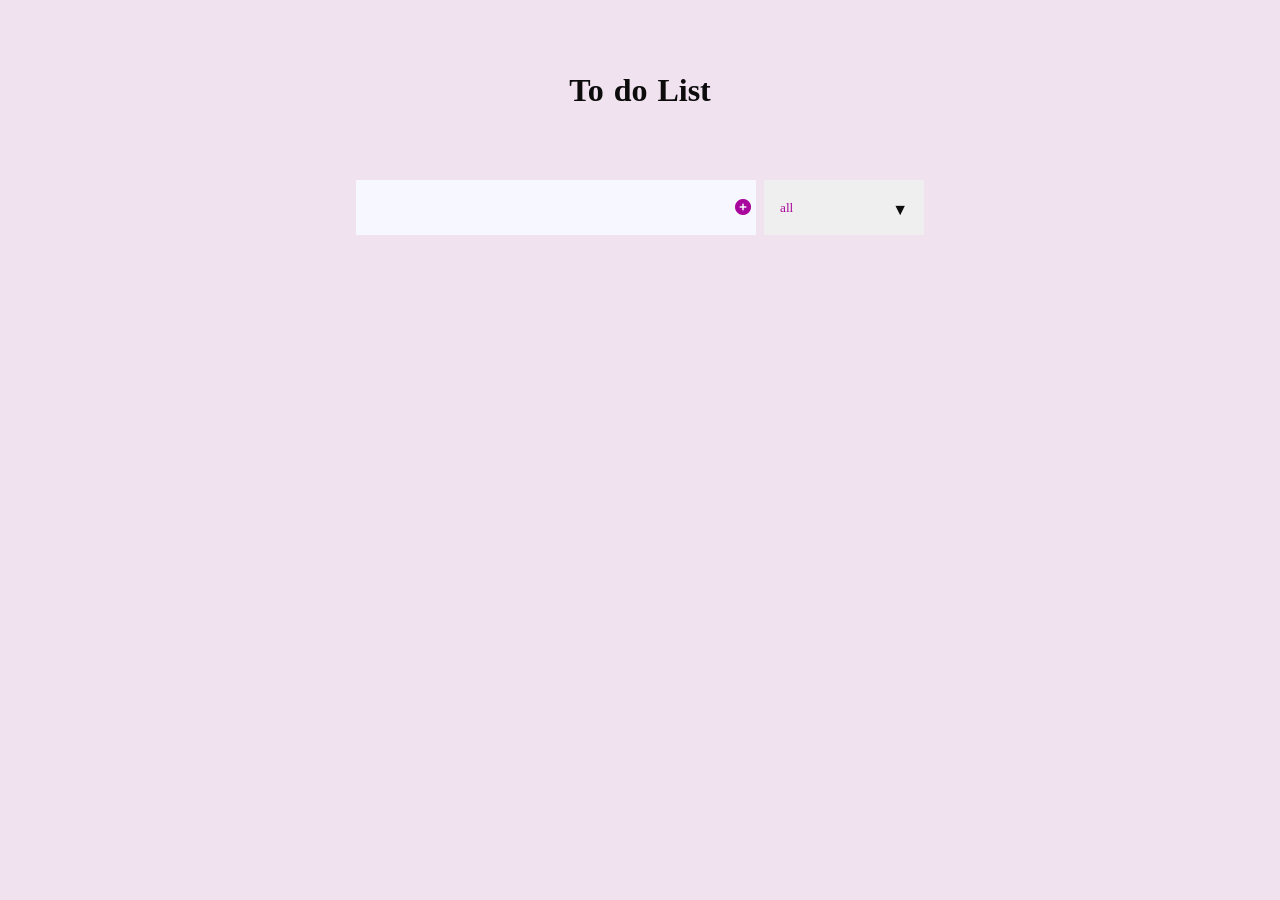
<file: lecture code/index.html>
<!DOCTYPE html>
<html lang="en">
<head>
    <meta charset="UTF-8">
    <meta http-equiv="X-UA-Compatible" content="IE=edge">
    <meta name="viewport" content="width=device-width, initial-scale=1.0">
    <title>TodoList</title>
    <link rel="stylesheet" href="https://cdnjs.cloudflare.com/ajax/libs/font-awesome/6.0.0/css/all.min.css" 
    integrity="sha512-9usAa10IRO0HhonpyAIVpjrylPvoDwiPUiKdWk5t3PyolY1cOd4DSE0Ga+ri4AuTroPR5aQvXU9xC6qOPnzFeg=="
     crossorigin="anonymous" referrerpolicy="no-referrer" />
    <link rel="stylesheet" href="./style.css">
</head>
<body>
    <header><h1>To do List</h1></header>
    <section class="container">
        <div class="form-container">
            <form>
                <input type="text" class="todo-input">
                <button class="todoButton" type="submit"><i class="fa-solid fa-circle-plus"></i></button>
            </form>
            <div class="select">
                <select class="filter-todos" name="todos">
                    <option value="all">all</option>
                    <option value="completed">completed</option>
                    <option value="uncompleted">uncompleted</option>
                    
                </select>
            </div>
        </div>
        <div class="todo-container"><ul class="toDoLoist"></ul></div>
    </section>
<script src="./index.js" ></script>
</body>
</html>
</file>
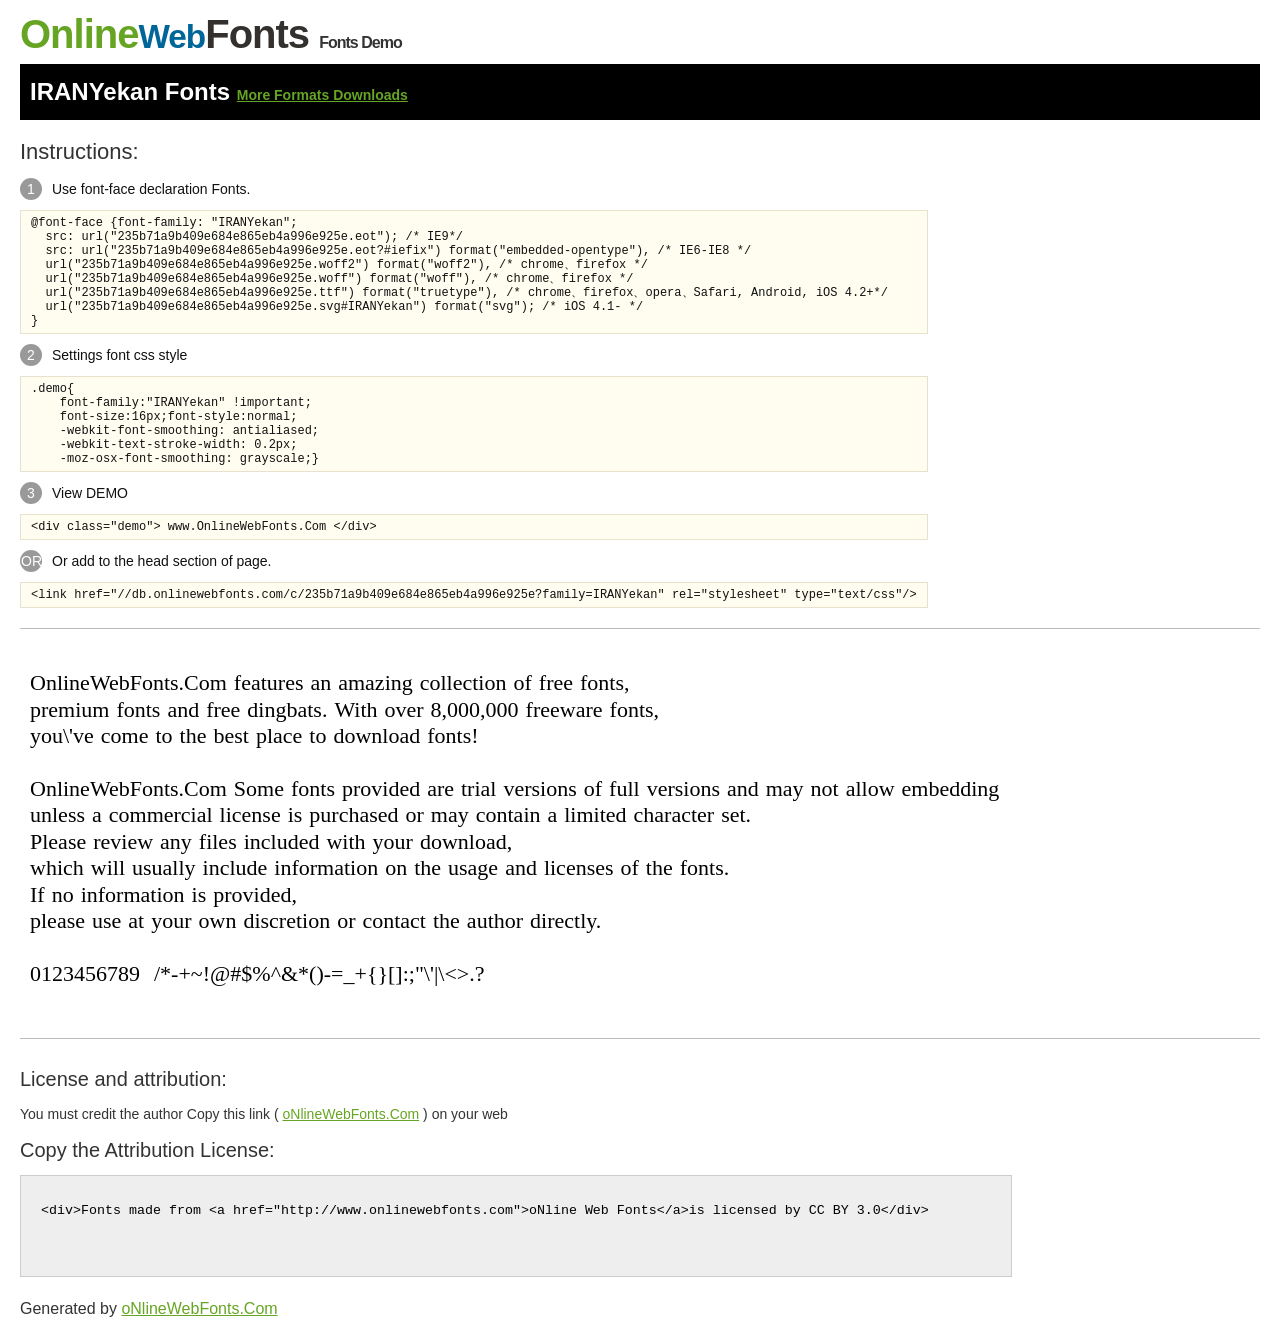
<file: lecture code/assets/fonts/IRANYekan/@font-face/Demo.html>
<!DOCTYPE html>
<html>
<head>
<meta charset="utf-8"/>
<title>IRANYekan Font - OnlineWebFonts.COM</title>
<style type="text/css">
@font-face {font-family: "IRANYekan";
  src: url("235b71a9b409e684e865eb4a996e925e.eot"); /* IE9*/
  src: url("235b71a9b409e684e865eb4a996e925e.eot?#iefix") format("embedded-opentype"), /* IE6-IE8 */
  url("235b71a9b409e684e865eb4a996e925e.woff2") format("woff2"), /* chrome、firefox */
  url("235b71a9b409e684e865eb4a996e925e.woff") format("woff"), /* chrome、firefox */
  url("235b71a9b409e684e865eb4a996e925e.ttf") format("truetype"), /* chrome、firefox、opera、Safari, Android, iOS 4.2+*/
  url("235b71a9b409e684e865eb4a996e925e.svg#IRANYekan") format("svg"); /* iOS 4.1- */
}
*{margin:0;padding:0;list-style:none;}pre{border:solid 1px #e7e1cd;background-color:#fffdef;overflow:auto;font-size:12px;line-height:14px;margin-top:10px;margin-right:0;margin-bottom:10px;margin-left:0;padding-top:5px;padding-right:10px;padding-bottom:5px;padding-left:10px;}.demo pre{color:#000;line-height: 1.2em;font-family:"IRANYekan"!important;font-size:22px;background-color:#FFF;border-top-width:0px;border-right-width:0px;border-bottom-width:0px;border-left-width:0px;}body{font-family:sans-serif;line-height:1.5;font-size:16px;padding:20px;color:#333;}:hover,:before,:after{-webkit-transition:all 0.1s ease-in;-moz-transition:all 0.1s ease-in;-ms-transition:all 0.1s ease-in;-o-transition:all 0.1s ease-in;transition:all 0.1s ease-in;}*{-moz-box-sizing:border-box;-webkit-box-sizing:border-box;box-sizing:border-box;margin:0;padding:0;}a{color:#66A523;}h1.logo{font-size:40px;letter-spacing:-1px;margin-top:-16px;}h1.logo strong{font-size:16px;font-family:sans-serif;color:#333;}h1.logo a{color:#34302d;text-decoration:none;}h1.logo a span{color:#66A523;}h1.logo a small{color:#006699;}.info{float:left;font-size:14px;margin-top:15px;}.info ul{margin-left:0px;color:#111;margin-bottom:20px;}.info .exs{font-size:12px;color:#666;margin-left:35px;display:block;}.info ul li{margin-top:10px;list-style:none;}.info .numno{color:#fff;border-radius:20px;padding:1px;display:inline-block;width:22px;height:22px;text-align:center;margin-right:10px;background-color:#999999;}.info ul strong{font-weight:normal;color:#000;}.info .inst{font-size:22px;margin-bottom:10px;}.demo{float:left;width:100%;height:auto;border-top-width:1px;border-top-style:solid;border-top-color:#bbb;border-bottom-width:1px;border-bottom-style:solid;border-bottom-color:#bbb;padding-bottom:10px;}.demo .demo_svg{float:left;height:auto;width:100px;margin-right:5px;margin-left:5px;margin-bottom:10px;}.demo .demo_svg i{float:left;height:80px;width:80px;text-align:center;font-size:40px;margin-left:10px;line-height:80px;color:#777;}.demo .demo_svg .code{float:left;height:20px;width:100%;overflow:hidden;text-align:center;line-height:20px;font-size:11px;color:#666;}.demo .demo_svg .txt{float:left;height:20px;width:100%;font-size:11px;text-align:center;white-space:nowrap;overflow:hidden;line-height:20px;}.demo .demo_svg:hover i{font-size:60px;color:#333;}.by{padding-top:15px;float:left;width:100%;margin-top:10px;margin-right:0;margin-bottom:10px;margin-left:0;}.by{margin-bottom:10px;font-size:20px;}.by .attr{font-size:14px;color:#333;padding-top:10px;padding-bottom:10px;}textarea{width:80%;height:auto;border:1px solid #CCC;resize:none;background:#EEE;padding:20px;float:left;margin-top:10px;line-height:30px;}#footer{float:left;width:100%;margin-top:10px;padding-bottom:20px;}h2{background-color:#000;padding-top:10px;padding-bottom:10px;padding-left:10px;color:#FFF;}
</style>
</head>
<body>
<h1 class="logo"> <a href="http://www.onlinewebfonts.com/"> <span>Online</span><small>Web</small>Fonts</a> <strong>Fonts Demo</strong></h1>
<h2>
IRANYekan Fonts <a style="font-size:14px;" href="http://www.onlinewebfonts.com/download/235b71a9b409e684e865eb4a996e925e" target="_blank">More Formats Downloads</a></h2>
<div class="info">
  <div class="inst">Instructions:</div>
  <ul>
    <li>
      <p> <span class="numno">1</span>Use font-face declaration Fonts.<br />
        <span class="exs">
        <pre>
@font-face {font-family: "IRANYekan";
  src: url("235b71a9b409e684e865eb4a996e925e.eot"); /* IE9*/
  src: url("235b71a9b409e684e865eb4a996e925e.eot?#iefix") format("embedded-opentype"), /* IE6-IE8 */
  url("235b71a9b409e684e865eb4a996e925e.woff2") format("woff2"), /* chrome、firefox */
  url("235b71a9b409e684e865eb4a996e925e.woff") format("woff"), /* chrome、firefox */
  url("235b71a9b409e684e865eb4a996e925e.ttf") format("truetype"), /* chrome、firefox、opera、Safari, Android, iOS 4.2+*/
  url("235b71a9b409e684e865eb4a996e925e.svg#IRANYekan") format("svg"); /* iOS 4.1- */
}
</pre>
      </span> 
    </li>
    <li>
      <p> <span class="numno">2</span>Settings font css style <br />
      <span class="exs">
<pre>
.demo{
    font-family:"IRANYekan" !important;
    font-size:16px;font-style:normal;
    -webkit-font-smoothing: antialiased;
    -webkit-text-stroke-width: 0.2px;
    -moz-osx-font-smoothing: grayscale;}
</pre>
      </span> 
    </li>
    <li>
      <p> <span class="numno">3</span>View DEMO <br />
      <span class="exs"><pre>
&lt;div class="demo"&gt; www.OnlineWebFonts.Com &lt;/div&gt;
</pre></span> 
    </li>
    <li>
      <p> <span class="numno">OR</span>Or add to the head section of page. <br />
      <span class="exs"><pre>
&lt;link href="//db.onlinewebfonts.com/c/235b71a9b409e684e865eb4a996e925e?family=IRANYekan" rel="stylesheet" type="text/css"/&gt;
</pre></span> 
    </li>
  </ul>
</div>
<div class="demo">
<pre>

OnlineWebFonts.Com features an amazing collection of free fonts,
premium fonts and free dingbats. With over 8,000,000 freeware fonts, 
you\'ve come to the best place to download fonts! 

OnlineWebFonts.Com Some fonts provided are trial versions of full versions and may not allow embedding 
unless a commercial license is purchased or may contain a limited character set. 
Please review any files included with your download, 
which will usually include information on the usage and licenses of the fonts. 
If no information is provided, 
please use at your own discretion or contact the author directly. 

0123456789  /*-+~!@#$%^&*()-=_+{}[]:;"\'|\<>.?

</pre>
</div>

<div class="by">
<div class="by_title">License and attribution:</div>
<div class="attr">You must credit the author Copy this link ( <a href="http://www.onlinewebfonts.com" target="_blank">oNlineWebFonts.Com</a> ) on your web </div><div class="usetitle">Copy the Attribution License:</div>
<textarea onclick="this.focus();this.select();">&lt;div&gt;Fonts made from &lt;a href="http://www.onlinewebfonts.com"&gt;oNline Web Fonts&lt;/a&gt;is licensed by CC BY 3.0&lt;/div&gt;</textarea>
</div>
<div id="footer">
    <div>Generated by <a href="http://www.onlinewebfonts.com" target="_blank">oNlineWebFonts.Com</a></div>
</div>
</body>
</html>
</file>
<file: lecture code/style.css>
@import url("./assets/styles/font.css");

*{
    padding: 0;
    margin: 0;
    box-sizing: border-box;
    font-family: "iranyekan";
    list-style: none;
}

:root{
    --primaryColor: #a8089b;
    --secondaryColor:#d1c7d0;
    --mainWhite:#f7f8ff;
    --mainBlack: #0c0c0d;
    --mainGray:#7a7b85;
    --mainSpacing: 0.1rem;
    --mainTransition: all 0.3s linear;
    --mainRed:#de2c26;
    --bodyColor:#f0e2ee;

}

body{
    font-family: "iranyekan";
    background-color: var(--bodyColor);
    color: var(--mainBlack);
    display: flex;
    flex-direction: column;
    align-items: center;
}
header{
    min-height: 20vh;
    display: flex;
    align-items: center;
    justify-content: center;
}

.container{
    display: flex;
    flex-direction: column;
    justify-content: flex-start;

}
.form-container{
    display: flex;
    
}
form{
    width: 25rem;
    background-color: rgb(255, 255, 255);
    display: flex;
    justify-content: center;
}
.todo-container{
    width: 25rem;
}
form input{
    flex: 1;
}

form input,form button{
    border: none;
    outline: none;
    background-color: var(--mainWhite);
    font-size: 1rem;
    padding: 0.3rem;

}

form button{
    color:var(--primaryColor);
    cursor: pointer;
    transition: all .3s ease-in-out;
}
form button:hover{
    background-color: var(--primaryColor);
    color: var(--mainWhite);
}

.toDo{
    display: flex;
    background-color: var(--secondaryColor);
    align-items: center;
    margin: .3rem 0;
    transition: all .3s ease-in-out;
}
.toDo li{
    flex: 1;
    color: var(--primaryColor);
    font-weight: bold;
}
.toDo span{
    display: block;
    padding: .3rem;
    cursor: pointer;
}

.fa-trash{
    color:var(--mainRed)
}
.fa-circle-check{
    color: var(--primaryColor);
}

.completed{
    text-decoration: line-through;
    opacity: 0.4;
}

select{
    appearance: none;
    border: none;
    outline: none;
    width: 100%;
    padding: 1rem;
    color:var(--primaryColor);
    cursor:pointer;
}
.select{
    width: 10rem;
    margin-left: 0.5rem;
    background-color: var(--mainWhite);
    font-weight: bold;
    position: relative;
}

.select::after{
    content: "\25BC";
    position: absolute;
    top: 0;
    right: 0;
    padding: 1rem;
    pointer-events: none;
}
</file>
